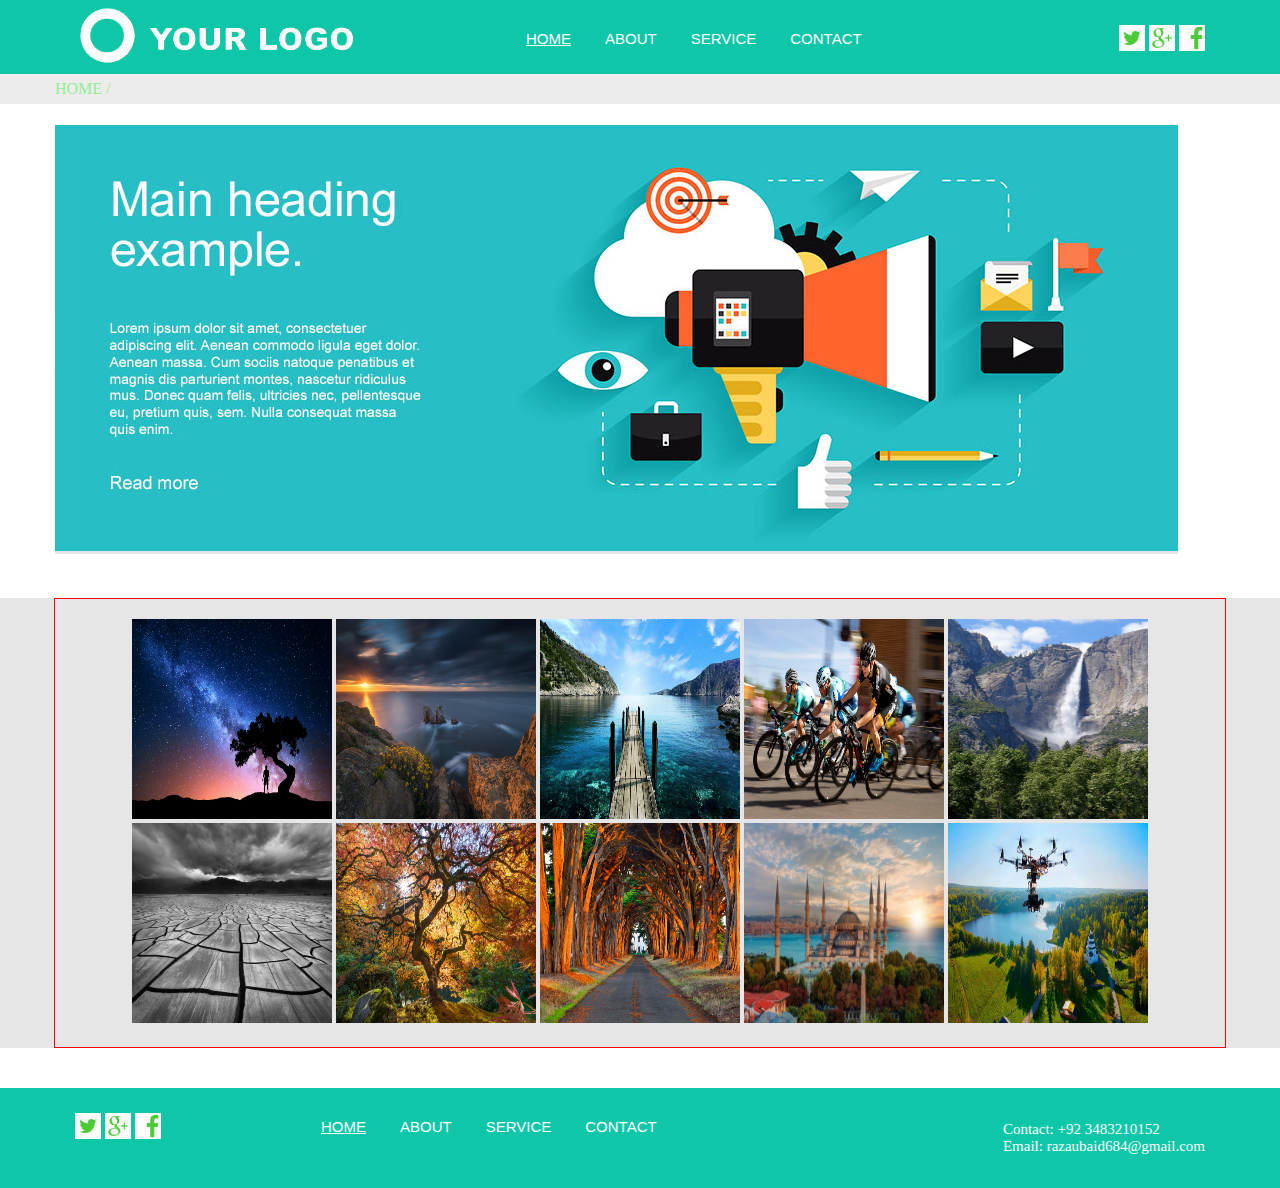
<file: index.html>
<!Doctype HTML>
<html lang="en-US">
	<head>
		<title>Website project | By Ubaid Raza</title>
		<meta charset="UTF-8" />
		<!--Responsive-->
		<meta name="viewport" content="width=device-width,initial-scale=1.0" />
		<!--Stylesheets-->
		<link href="css/style.css" rel="stylesheet" type="text/css" />
		<link href="css/responsive.css" rel="stylesheet" type="text/css" />
	</head>
	<body>
		<div id="main_container">
			<!--Header Section-->
			<div id="header">
				<div id="header_wrapper">
					<div id="logo">
						<img src="images/logo.png" alt="logo_image" />
					</div>
					<div id="menu">
						<ul>
							<li><a href="index.html" class="active">Home</a></li>
							<li><a href="about.html">About</a></li>
							<li><a href="Service.html">Service</a></li>
							<li><a href="Contact.html">Contact</a></li>
						</ul>
					</div>
					<div id="social_icons">
						<ul>
							<li>
								<a href="https://twitter.com/login"><img src="images/twitter.jpg" alt="twitter-image"/></a>
							</li>
							<li>
								<a href="https://www.google.com.pk/"><img src="images/google.jpg" alt="google-image"/></a>
							</li>
							<li>
								<a href="https://www.facebook.com/"><img src="images/facebook.jpg" alt="facebook-image"/></a>
							</li>
						</ul>
					</div>
				</div>
				<div id="breedcrumb">
					<div id="content">
						<a href="#">Home</a>
					</div>
				</div>
			</div>
			<!--Content Section-->
			<div id="content">
				<div id="content_wrapper">
					<!--Banner-->
					<div id="banner">
						<img src="images/pic.PNG" alt="banner-image" width="1123"/> 
					</div>
				</div>
				<div id="titles">
					<div id="title_inner"> <a href="images/iStock-641888116.jpg" target="_blank"><img src="images/iStock-641888116.jpg" alt="banner-image" width="200px" height="200px"/></a> 
						<a href="images/Los-urros-sunset-burst.jpg" target="_blank"><img src="images/Los-urros-sunset-burst.jpg" alt="banner-image" width="200px" height="200px"/></a> 
						<a href="images/1080p-full-hd-images-download-1-hd-desktop-wallpapers-cool-images-amazing-hd-download-apple-background-wallpapers-windows-display-1920x1080.jpg" target="_blank"><img src="images/1080p-full-hd-images-download-1-hd-desktop-wallpapers-cool-images-amazing-hd-download-apple-background-wallpapers-windows-display-1920x1080.jpg" alt="banner-image"width="200px" height="200px"/></a> 
						<a href="images/maxresdefault (1).jpg" target="_blank"><img src="images/maxresdefault (1).jpg" alt="banner-image" width="200px" height="200px"/></a> 
						<a href="images/photo-1441239372925-ac0b51c4c250.jpg" target="_blank"><img src="images/photo-1441239372925-ac0b51c4c250.jpg" alt="banner-image" width="200px" height="200px"/></a> 
						<a href="images/Sarah-Marino-Death-Valley-Mud-Cracks-Playa-Black-White-1200px.jpg" target="_blank"><img src="images/Sarah-Marino-Death-Valley-Mud-Cracks-Playa-Black-White-1200px.jpg" alt="banner-image" width="200px" height="200px"/></a> 
						<a href="images/13-best_pod_landscapes.jpg" target="_blank"><img src="images/13-best_pod_landscapes.jpg" alt="banner-image" width="200px" height="200px"/></a> 
						<a href="images/8243852991_2c2c004613_b.jpg" target="_blank"><img src="images/8243852991_2c2c004613_b.jpg" alt="banner-image" width="200px" height="200px"/></a> 
						<a href="images/0e.jpg" target="_blank"><img src="images/0e.jpg" alt="banner-image" width="200px" height="200px"/></a> 
						<a href="images/shutterstock_368306438-1-1024x503.jpg" target="_blank"><img src="images/shutterstock_368306438-1-1024x503.jpg" alt="banner-image" width="200px" height="200px"/></a> 
			      </div>
			</div>
			<!--Footer Section-->
			<div id="footer">
				<div id="footer_wrapper">
					<div id="social_icons">
						<ul>
							<li>
								<a href="https://twitter.com/login"><img src="images/twitter.jpg" alt="twitter-image"/></a>
							</li>
							<li>
								<a href="https://www.google.com.pk/"><img src="images/google.jpg" alt="google-image"/></a>
							</li>
							<li>
								<a href="https://www.facebook.com/"><img src="images/facebook.jpg" alt="facebook-image"/></a>
							</li>
						</ul>
					</div>
					<div id="menu">
						<ul>
							<li><a href="index.html" class="active">Home</a></li>
							<li><a href="about.html">About</a></li>
							<li><a href="Service.html">Service</a></li>
							<li><a href="Contact.html">Contact</a></li> 
						</ul>
					</div>
					<div id="index">
						<p> Contact: +92 3483210152 <br>
							Email: razaubaid684@gmail.com
						</p>
					</div>
				</div>
				
			</div>
		</div>
	</body>
</html>
</file>
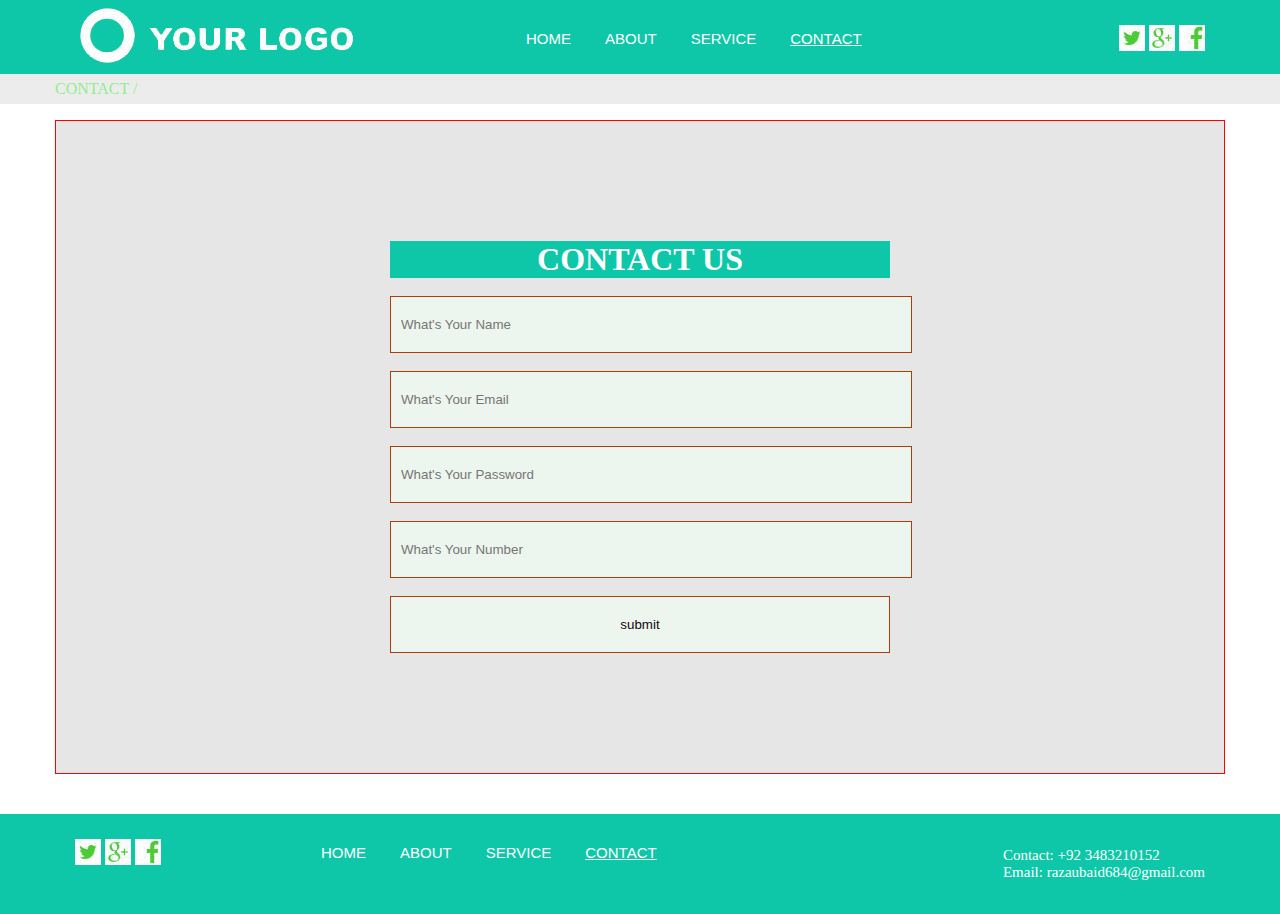
<file: Contact.html>
<!Doctype HTML>
<html lang="en-US">
	<head>
		<title>Website project | By Ubaid Raza</title>
		<meta charset="UTF-8" />
		<!--Responsive-->
		<meta name="viewport" content="width=device-width,initial-scale=1.0" />
		<!--Stylesheets-->
		<link href="css/style.css" rel="stylesheet" type="text/css" />
		<link href="css/responsive.css" rel="stylesheet" type="text/css" />
	</head>
	<body>
		<div id="main_container">
			<!--Header Section-->
			<div id="header">
				<div id="header_wrapper">
					<div id="logo">
						<img src="images/logo.png" alt="logo_image" />
					</div>
					<div id="menu">
						<ul>
							<li><a href="index.html">Home</a></li>
							<li><a href="about.html">About</a></li>
							<li><a href="Service.html">Service</a></li>
							<li><a href="Contact.html" class="active">Contact</a></li>
						</ul>
					</div>
					<div id="social_icons">
						<ul>
							<li>
								<a href="https://twitter.com/login"><img src="images/twitter.jpg" alt="twitter-image"/></a>
							</li>
							<li>
								<a href="https://www.google.com.pk/"><img src="images/google.jpg" alt="google-image"/></a>
							</li>
							<li>
								<a href="https://www.facebook.com/"><img src="images/facebook.jpg" alt="facebook-image"/></a>
							</li>
						</ul>
					</div>
				</div>
				<div id="breedcrumb">
					<div id="content">
						<a href="#">Contact</a>
					</div>
				</div>
			</div>
			<!--Content Section-->
			<div id="content">
				<div id="content_wrapper">
				<div id="titles">
					<div id="title_inner">
                        <form id="form" >
                            <h1>CONTACT US</h1><br>
                            <input type="text" required id="name" placeholder="What's Your Name"/><br>
                            <input type="email"required id="Email" placeholder="What's Your Email"/><br>
                            <input type="password"required id="password" placeholder="What's Your Password"/><br>
                            <input type="number"required id="Number" placeholder="What's Your Number"/><br>
                            <input type="submit" value="submit"/>
                        </form>
					</div>
				</div>
			</div>
			<!--Footer Section-->
			<div id="footer">
				<div id="footer_wrapper">
					<div id="social_icons">
						<ul>
							<li>
								<a href="https://twitter.com/login"><img src="images/twitter.jpg" alt="twitter-image"/></a>
							</li>
							<li>
								<a href="https://www.google.com.pk/"><img src="images/google.jpg" alt="google-image"/></a>
							</li>
							<li>
								<a href="https://www.facebook.com/"><img src="images/facebook.jpg" alt="facebook-image"/></a>
							</li>
						</ul>
					</div>
					<div id="menu">
						<ul>
							<li><a href="index.html" >Home</a></li>
							<li><a href="about.html">About</a></li>
							<li><a href="Service.html">Service</a></li>
							<li><a href="Contact.html"class="active">Contact</a></li> 
						</ul>
					</div>
					<div id="index">
						<p> Contact: +92 3483210152 <br>
							Email: razaubaid684@gmail.com
						</p>
					</div>
				</div>
				
			</div>
		</div>
	</body>
</html>
</file>
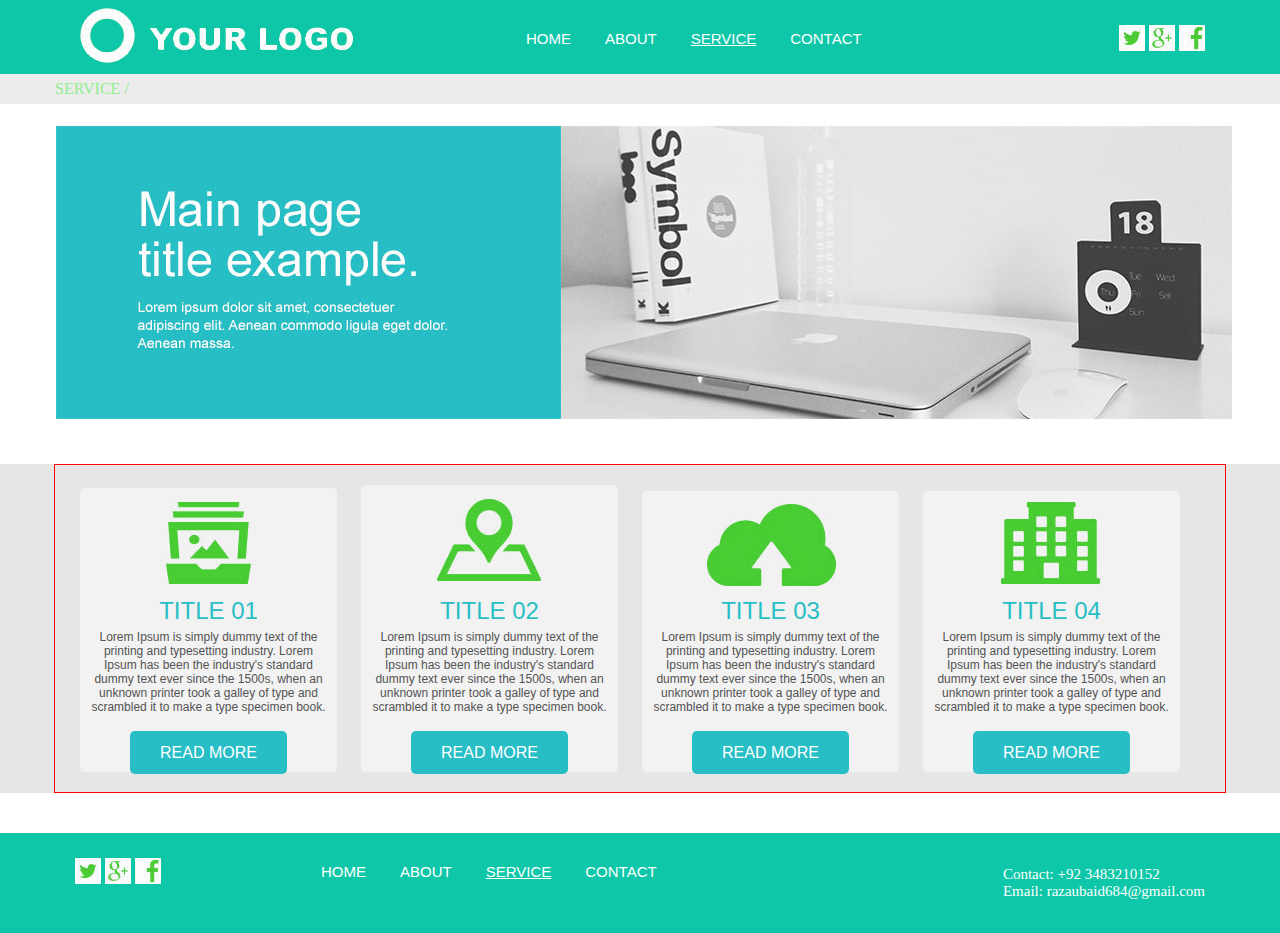
<file: Service.html>
<!Doctype HTML>
<html lang="en-US">
	<head>
		<title>Website project | By Ubaid Raza</title>
		<meta charset="UTF-8" />
		<!--Responsive-->
		<meta name="viewport" content="width=device-width,initial-scale=1.0" />
		<!--Stylesheets-->
		<link href="css/style.css" rel="stylesheet" type="text/css" />
		<link href="css/responsive.css" rel="stylesheet" type="text/css" />
	</head>
	<body>
		<div id="main_container">
			<!--Header Section-->
			<div id="header">
				<div id="header_wrapper">
					<div id="logo">
						<img src="images/logo.png" alt="logo_image" />
					</div>
					<div id="menu">
						<ul>
							<li><a href="index.html">Home</a></li>
							<li><a href="about.html">About</a></li>
							<li><a href="Service.html" class="active">Service</a></li>
							<li><a href="Contact.html">Contact</a></li>
						</ul>
					</div>
					<div id="social_icons">
						<ul>
							<li>
								<a href="https://twitter.com/login"><img src="images/twitter.jpg" alt="twitter-image"/></a>
							</li>
							<li>
								<a href="https://www.google.com.pk/"><img src="images/google.jpg" alt="google-image"/></a>
							</li>
							<li>
								<a href="https://www.facebook.com/"><img src="images/facebook.jpg" alt="facebook-image"/></a>
							</li>
						</ul>
					</div>
				</div>
				<div id="breedcrumb">
					<div id="content">
						<a href="#">Service</a>
					</div>
				</div>
			</div>
			<!--Content Section-->
			<div id="content">
				<div id="content_wrapper">
					<!--Banner-->
					<div id="banner">
						<img src="images/template.PNG" alt="banner-image"width="1177" />
					</div>
				</div>
				<div id="titles">
					<div id="title_inner">
						<div class="title">
							<img src="images/icon_1.jpg" alt="icon1" />
							<h2>Title 01</h2>
							<p>Lorem Ipsum is simply dummy text of the printing and typesetting industry. Lorem Ipsum has been the industry's standard dummy text ever since the 1500s, when an unknown printer took a galley of type and scrambled it to make a type specimen book.</p>
							<a href="">Read More</a>
						</div>
						<div class="title">
							<img src="images/icon_2.jpg" alt="icon1" />
							<h2>Title 02</h2>
							<p>Lorem Ipsum is simply dummy text of the printing and typesetting industry. Lorem Ipsum has been the industry's standard dummy text ever since the 1500s, when an unknown printer took a galley of type and scrambled it to make a type specimen book.</p>
							<a href="">Read More</a>
						</div>
						<div class="title">
							<img src="images/icon_3.jpg" alt="icon1" />
							<h2>Title 03</h2>
							<p>Lorem Ipsum is simply dummy text of the printing and typesetting industry. Lorem Ipsum has been the industry's standard dummy text ever since the 1500s, when an unknown printer took a galley of type and scrambled it to make a type specimen book.</p>
							<a href="">Read More</a>
						</div>
						<div class="title">
							<img src="images/icon_4.jpg" alt="icon1" />
							<h2>Title 04</h2>
							<p>Lorem Ipsum is simply dummy text of the printing and typesetting industry. Lorem Ipsum has been the industry's standard dummy text ever since the 1500s, when an unknown printer took a galley of type and scrambled it to make a type specimen book.</p>
							<a href="">Read More</a>
						</div>
					</div>
				</div>
			</div>
			<!--Footer Section-->
			<div id="footer">
				<div id="footer_wrapper">
					<div id="social_icons">
						<ul>
							<li>
								<a href="https://twitter.com/login"><img src="images/twitter.jpg" alt="twitter-image"/></a>
							</li>
							<li>
								<a href="https://www.google.com.pk/"><img src="images/google.jpg" alt="google-image"/></a>
							</li>
							<li>
								<a href="https://www.facebook.com/"><img src="images/facebook.jpg" alt="facebook-image"/></a>
							</li>
						</ul>
					</div>
					<div id="menu">
						<ul>
							<li><a href="index.html">Home</a></li>
							<li><a href="about.html">About</a></li>
							<li><a href="Service.html"class="active">Service</a></li>
							<li><a href="Contact.html">Contact</a></li> 
						</ul>
					</div>
					<div id="index">
						<p> Contact: +92 3483210152 <br>
							Email: razaubaid684@gmail.com
						</p>
					</div>
				</div>
				
			</div>
		</div>
	</body>
</html>
</file>
<file: css/style.css>
*{margin: 0; padding: 0;}
/*Responsive Grid Class*/
.col-1{ width: 8.33%; }
.col-2{ width: 16.66%; }
.col-3{ width: 25%; }
.col-4{ width: 33.32%; }
.col-5{ width: 41.65%; }
.col-6{ width: 50%; }
.col-7{ width: 58.31%; }
.col-8{ width: 66.64%; }
.col-9{ width: 75%; }
.col-10{ width: 83.3%; }
.col-11{ width: 91.63%; }
.col-12{ width: 100%; }
#main_container{
	width: 100%;
}
/*Header Styling*/
h1{
	width: 100%;
	color: white;
	background-color: #0dc7a8;
}
        form{
            width:500px;
            margin: 100px auto;
        }
        form input{
            width: 500px;
            display: block;
            padding: 20px 10px;
            background-color:#edf5ef;
            color:#110b0b;
            border: 1px solid #af3d08;
        }
        form input:focus{
            border:1px solid #0c0602;
            transition: all 0.5s;
        }
#main_container #header{
	width: 100%; 
	height: 80px;
	background-color: #0dc7a8;
}
#main_container #header #header_wrapper{
	width: 100%;
	max-width: 1170px;
	margin: 0 auto;
}
#main_container #header #header_wrapper #logo{
	display: inline-block;
	margin-left: 20px;
}
#main_container #header #header_wrapper #menu{
	display: inline-block;
	vertical-align: top;
	margin-top: 30px;
	margin-left: 130px;
}
#main_container #header #header_wrapper #menu ul{}
#main_container #header #header_wrapper #menu ul li{
	list-style: none;
	display: inline-block;
	margin-left: 30px;
}
#main_container #header #header_wrapper #menu ul li a{
	text-decoration: none;
	text-transform: uppercase;
	color: #fff;
	font-size: 15px;
	font-family: arial;
}
#main_container #header #header_wrapper #menu ul li a:hover{}
#main_container #header #header_wrapper #menu ul li a.active{
	text-decoration: underline;
}
#main_container #header #header_wrapper #social_icons{
	display: inline-block;
	float: right;
	margin-top: 25px;
	margin-right: 20px;
}
#main_container #header #header_wrapper #social_icons ul{}
#main_container #header #header_wrapper #social_icons ul li{
	display: inline-block;
	list-style: none;
}
#main_container #header #breedcrumb{
	background-color: #ececec;.
	border:1px solid #00f;
}
#main_container #header #breedcrumb #content{
	max-width: 1170px;
	margin: 0 auto;
}
#main_container #header #breedcrumb #content a{
	color: lightgreen;
	text-decoration: none; 
	text-transform: uppercase;
	line-height: 30px
}
#main_container #header #breedcrumb #content a::after{
	content:" /";
}
#main_container #header #breedcrumb #content a:hover{

}
#main_container #header #breedcrumb #content a.active{}

/*Content Styling*/
#main_container #content{
	width: 100%;
}
#main_container #content #content_wrapper{
	max-width: 1170px;
	margin: 0 auto;
}
#main_container #content #content_wrapper #banner{
	margin-top:45px;
}
#main_container #content #titles{
	background-color: #e6e6e6;
	margin-top: 40px;
}
#main_container #content #titles #title_inner{
	max-width: 1170px;
	margin: 0 auto;
	padding:20px 0 20px 0;
	text-align: center;
	border:1px solid #f00;
}
#main_container #content #titles #title_inner .title{
	width: 241px;
	background-color: #f2f2f2;
	display: inline-block;
	padding:10px 8px; 
	text-align: center;
	border-radius: 5px;
	margin-right: 20px;
}
#main_container #content #titles #title_inner .title img{}
#main_container #content #titles #title_inner .title h2{
	color: #27bec5;
	text-transform :uppercase;
	font-family: arial;
	font-weight: normal;
	margin:5px 0 5px 0;
}
#main_container #content #titles #title_inner .title p{
	font-family: arial;
	font-weight: normal;
	color: #535353;
	font-size: 12px;
	margin:0 0 30px 0;
}
#main_container #content #titles #title_inner .title a{
	background-color: #27bec5;
	padding:13px 30px 13px 30px;
	color: white;
	text-decoration: none;
	text-transform: uppercase;
	font-family: arial;
	border-radius: 5px;

}
/*Footer Styling*/

				#main_container #footer{
				width: 100%; 
				height: 100px;
				background-color: #0dc7a8;
				margin-top: 40px;
			}

			#main_container #footer #footer_wrapper{
				width: 100%;
				max-width: 1170px;
				margin: 0 auto;
			}

			#main_container #footer #footer_wrapper #social_icons{
				display: inline-block;
				float: left;
				margin-top: 25px;
				margin-left: 20px;
			}

			#main_container #footer #footer_wrapper #social_icons ul{}
			#main_container #footer #footer_wrapper #social_icons ul li {
				display: inline-block;
				list-style: none;
			}

			#main_container #footer #footer_wrapper #menu{
				display: inline-block;
				vertical-align: top;
				margin-top: 30px;
				margin-left: 130px;
			}

			#main_container #footer #footer_wrapper #menu ul{}
			#main_container #footer #footer_wrapper #menu ul li{
				list-style: none;
				display: inline-block;
				margin-left: 30px;
			}

			#main_container #footer #footer_wrapper #menu ul li a{
				text-decoration: none;
				text-transform: uppercase;
				color: #fff;
				font-size: 15px;
				font-family: arial;
			}

			#main_container #footer #footer_wrapper #menu ul li a:hover{}
			#main_container #footer #footer_wrapper #menu ul li a.active{
				text-decoration: underline;
			}

			#main_container #footer #footer_wrapper #index p{
				color: #fff;
				font-size: 15px;
				float: right;
				margin-right: 20px;
				margin-top: -15px;
			}
</file>
<file: css/responsive.css>
@media only screen and (max-width: 600px){
	[class*="col-"]{width: 100%;}
}
</file>
